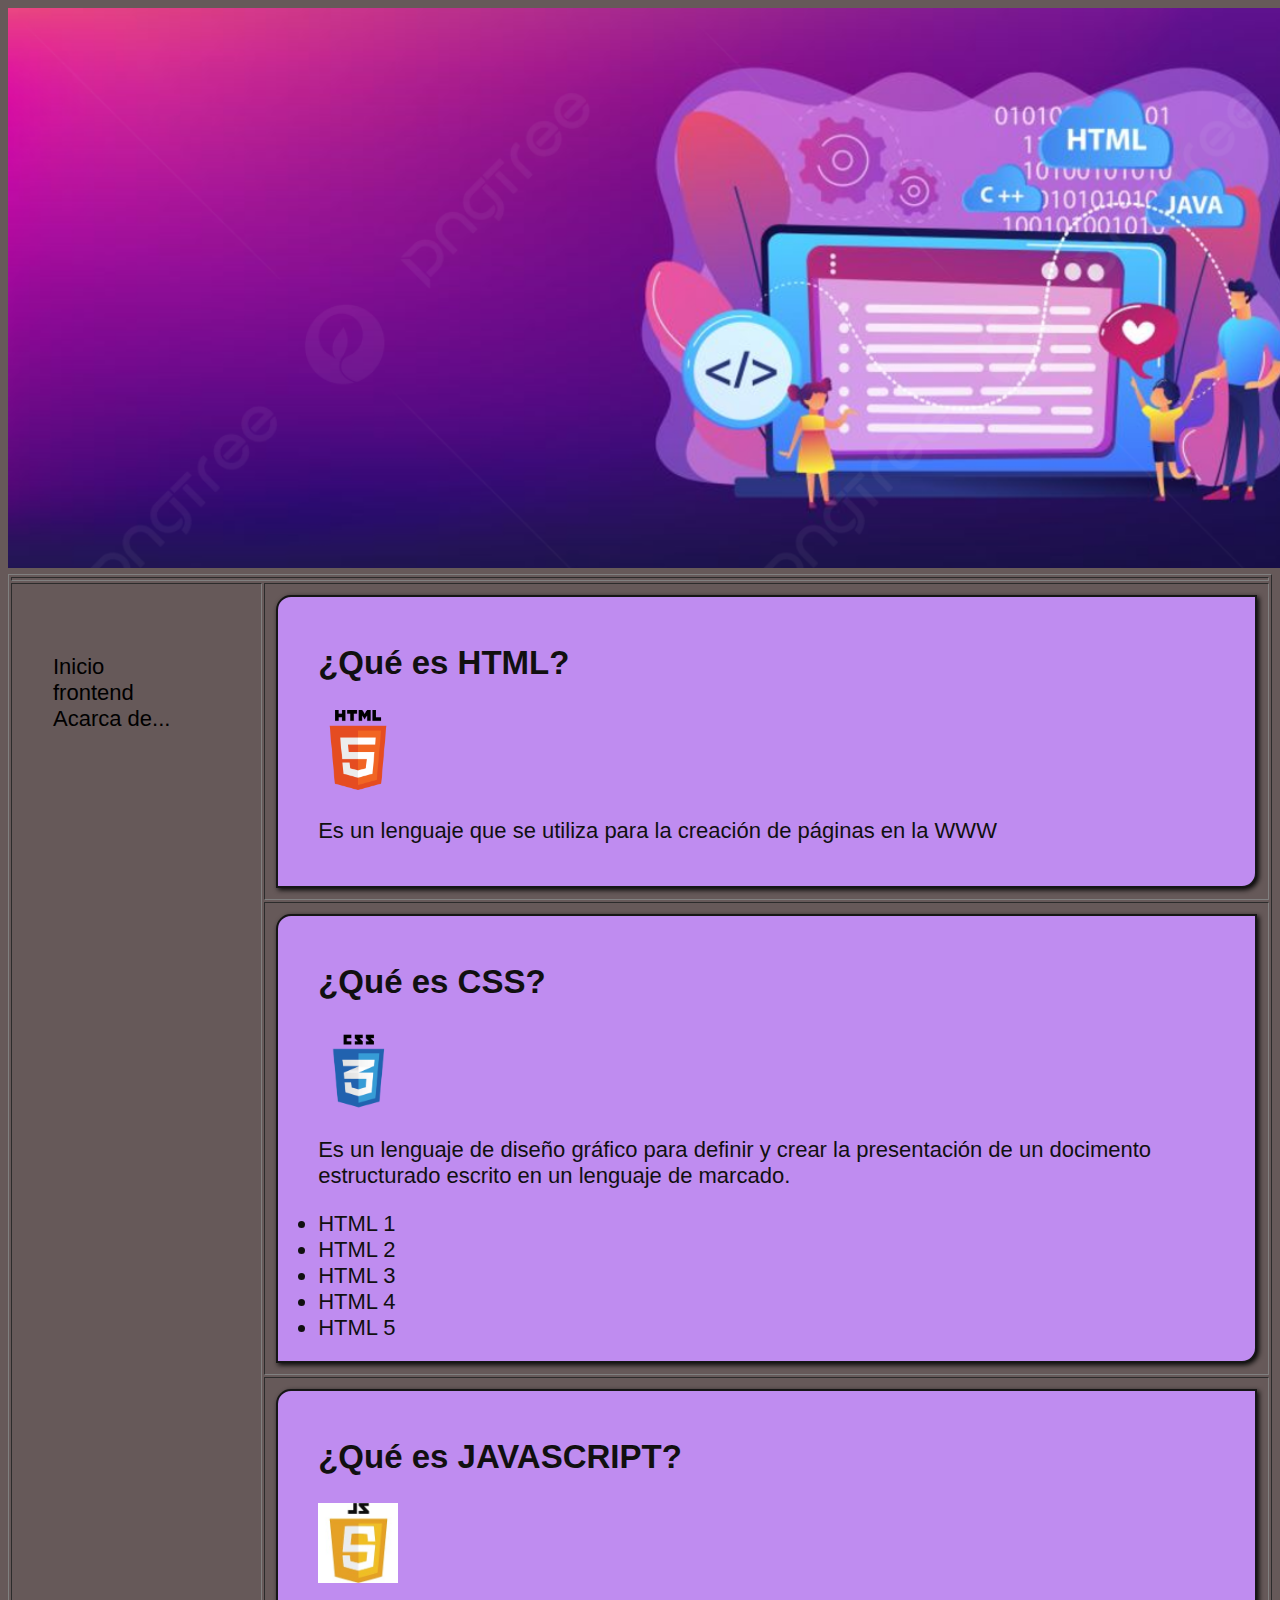
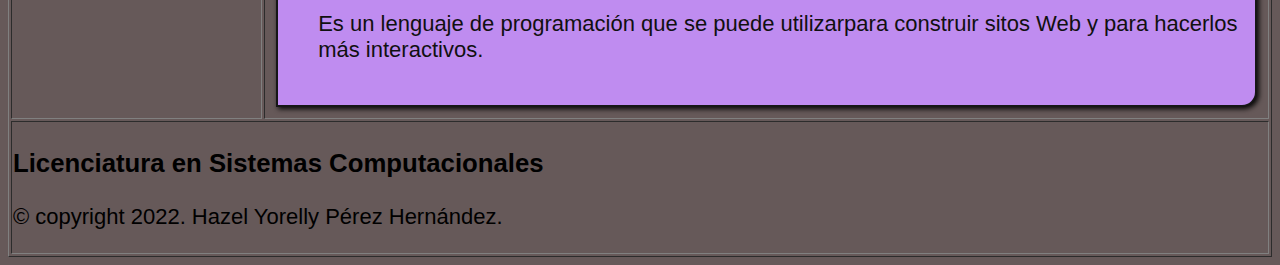
<file: index.html>
<!DOCTYPE html>
<html lang="en">
<head>
    <meta charset="UTF-8">
    <meta name="viewport" content="width=device-width, initial-scale=1.0">
    <title>Lenguajes Web Frontend</title>
    <link rel="stylesheet" href="CSS/style.css">
</head>
<body>
    <img src="imagenes/pngtree-tiny-people-banner-computer-programming-picture-image_1759415.jpg" height="560">
    <table width="100%" border="1">
        <tr> <!--encabezado-->
            <td colspan="2">

            </td>
        </tr>
        <tr>
            <td rowspan="3" width="20%"> <!--menu-->
                <ul>
                   <li><a href="index.html">Inicio</a></li> 
                   <li><a href="frontend.html">frontend</a></li> 
                   <li><a href="acerca de.html">Acarca de...</a></li> 
                </ul>

            </td>
            <td>
                <div>
                    <h2>¿Qué es HTML?</h2>
                    <img src="imagenes/LOGO_HTML.png" width="80px" height="80px">
                    <p>Es un lenguaje que se utiliza para la creación de páginas en la WWW
                    </p>
                </div>
            </td><!--seccion-->
        </tr>
        <tr>
            <td>
                <div>
                    <h2>¿Qué es CSS?</h2>
                    <img src="imagenes/CSS_logo.png" width="80px" height="80px">
                    <p>Es un lenguaje de diseño gráfico para definir y crear la presentación de un docimento
                        estructurado escrito en un lenguaje de marcado.
                    </p>
                    <li>HTML 1</li>
                    <li>HTML 2</li>
                    <li>HTML 3</li>
                    <li>HTML 4</li>
                    <li>HTML 5</li>
                </div>
            </td><!--seccion-->
        </tr>
        <tr>
            <td>
                <div>
                    <h2>¿Qué es JAVASCRIPT?</h2>
                    <img src="imagenes/LOGO_JAVASCRIPT.jpg" width="80px" height="80px">
                    <p>Es un lenguaje de programación que se puede utilizarpara construir sitos Web y para 
                        hacerlos más interactivos.
                    </p>
                </div>
            </td><!--seccion-->
        </tr>
        <tr height="100px"> <!--pied de pagina-->
            <td colspan="2">
                <h3>Licenciatura en Sistemas Computacionales</h3>
                <p>&copy; copyright 2022. Hazel Yorelly Pérez Hernández.</p>
            </td>
        </tr>
    </table>
</html>
</file>
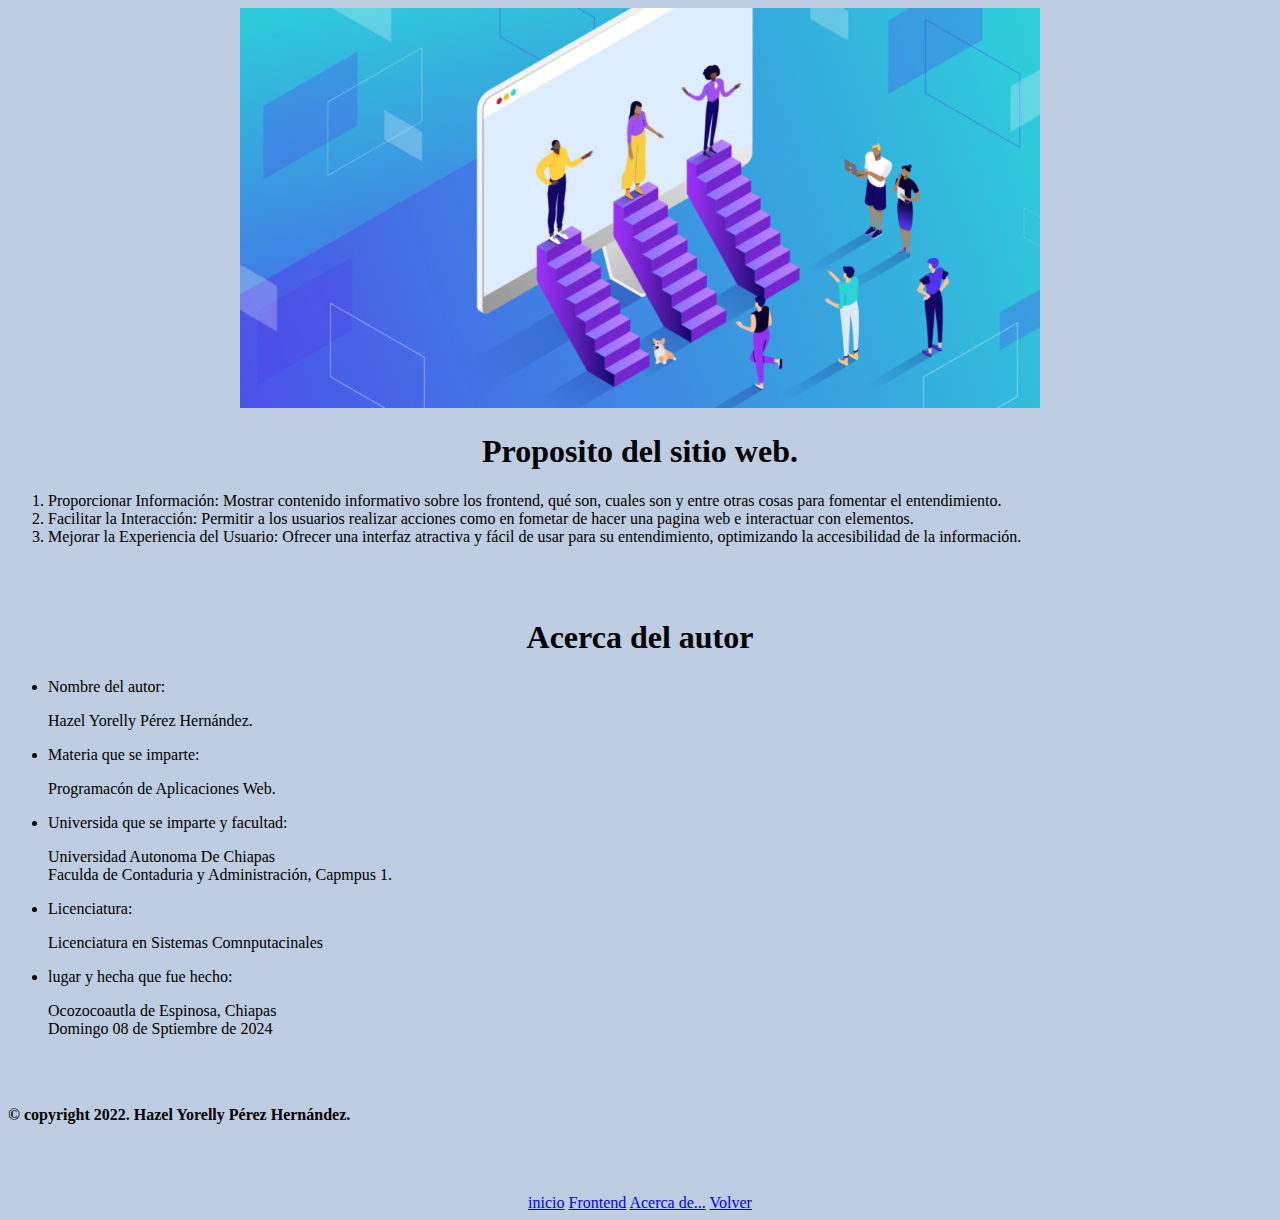
<file: acerca de.html>
<!DOCTYPE html>
<html lang="en">
<head>
    <meta charset="UTF-8">
    <meta name="viewport" content="width=device-width, initial-scale=1.0">
    <title>inicio</title>
</head>
<body bgcolor="#becde1">
    <center><img src="imagenes/acerca de.png" height="400"></center>
     <center><h1>Proposito del sitio web.</h1></center>
     <ol>
        <li>Proporcionar Información: Mostrar contenido informativo sobre los frontend,
             qué son, cuales son y entre otras cosas para fomentar el entendimiento.</li>
        <li>Facilitar la Interacción: Permitir a los usuarios realizar acciones 
            como en fometar de hacer una pagina web e
            interactuar con elementos.</li>
        <li>Mejorar la Experiencia del Usuario: Ofrecer una interfaz atractiva 
            y fácil de usar para su entendimiento, optimizando la accesibilidad de la información.</li>
     </ol>
     <br>
     <br>
     <center><h1>Acerca del autor</h1></center>
            <ul>
                <li><p>Nombre del autor:</p>Hazel Yorelly Pérez Hernández.</li>
                <li><p>Materia que se imparte:</p>
                     Programacón de Aplicaciones Web.</li>
                <li><p>Universida que se imparte y facultad:</p>
                 Universidad Autonoma De Chiapas
                <br>
                Faculda de Contaduria y Administración, Capmpus 1.</li>
                 <li><p>Licenciatura:</p>
                 Licenciatura en Sistemas Comnputacinales</li>
                <li><p>lugar y hecha que fue hecho:</p> Ocozocoautla de Espinosa, Chiapas
                <br>
                 Domingo 08 de Sptiembre de 2024</li>
                </ul>
        <br>
        <br>

         <tr height="100px"> <!--pied de pagina-->
            <td colspan="2">
                <p><b>&copy; copyright 2022. Hazel Yorelly Pérez Hernández.</b></p>
            </td>
        </tr>
         
         <br>
         <br>
         <br>
        <center> 
        <a href="inicio.html">inicio</a>
        <a href="frontend.html">Frontend</a>
        <a href="acerca de.html">Acerca de...</a>
        <a href="index.html">Volver</a></center>
</html>
</file>
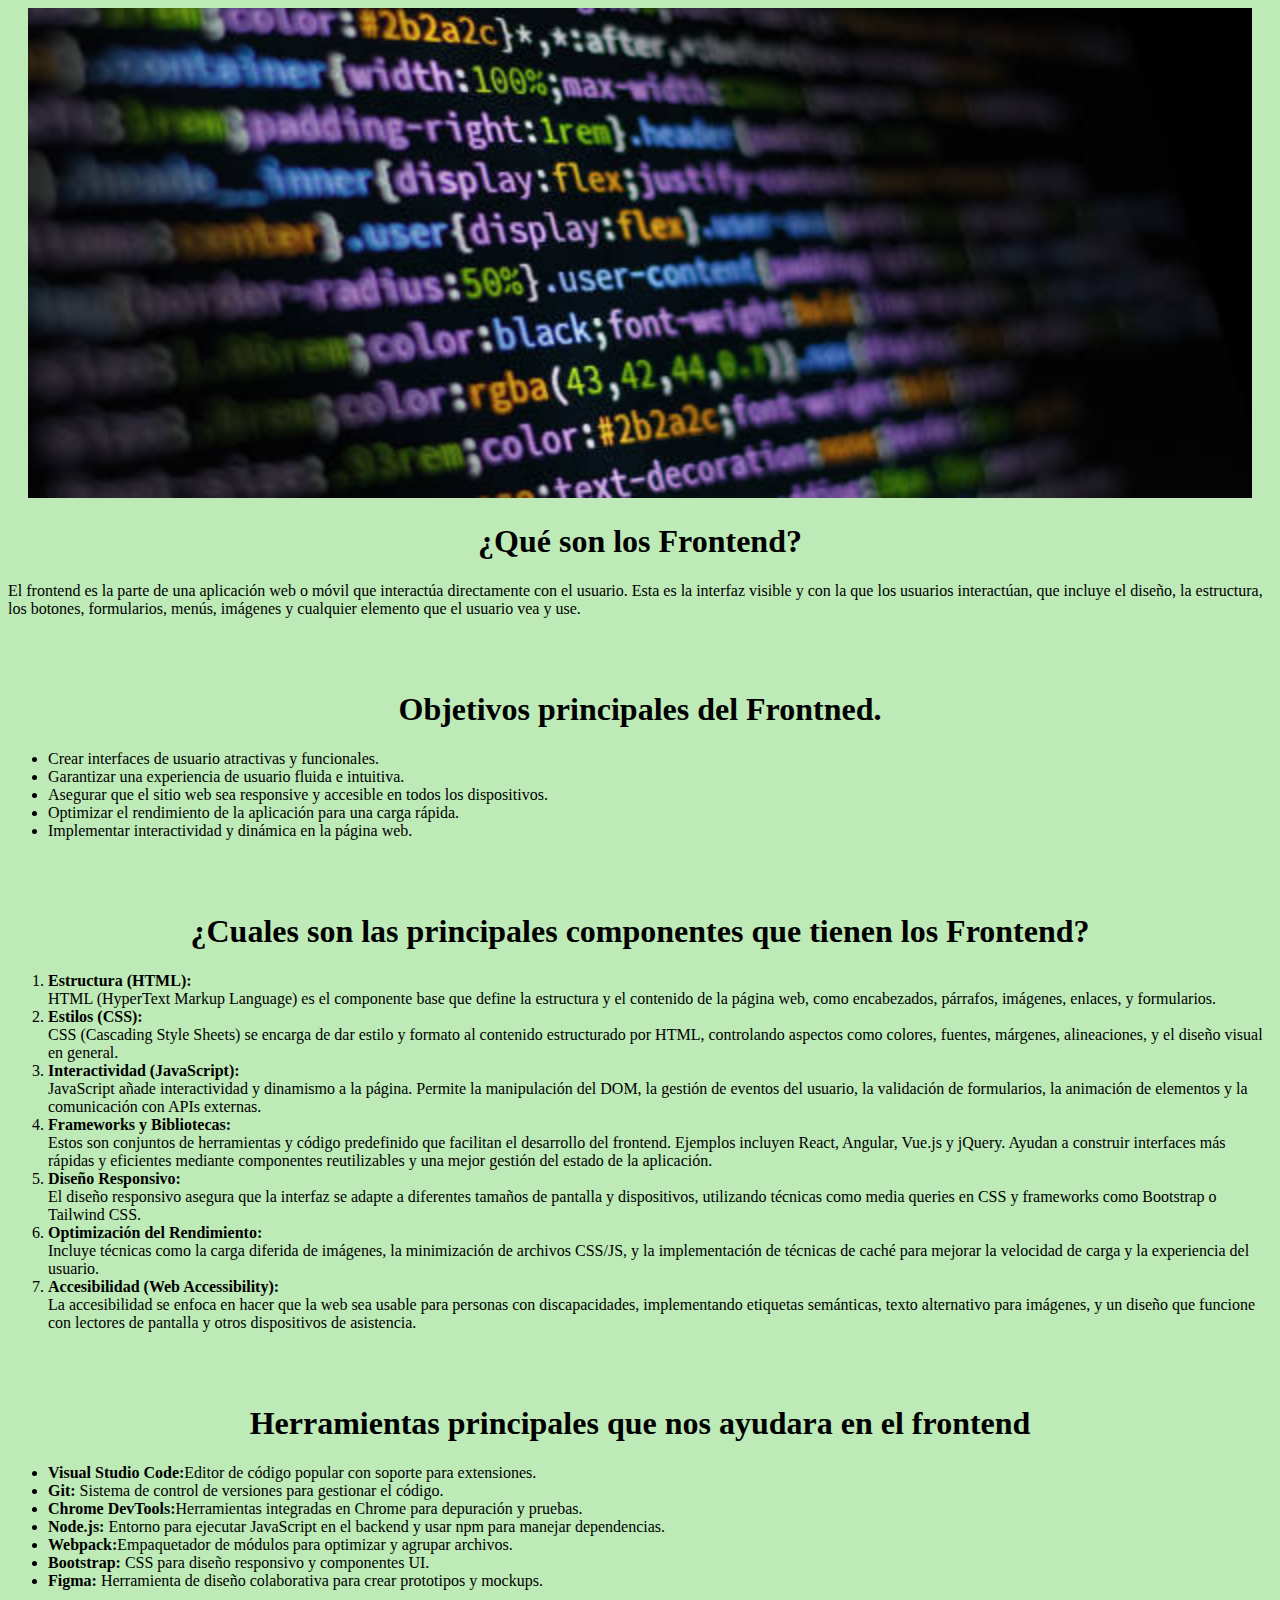
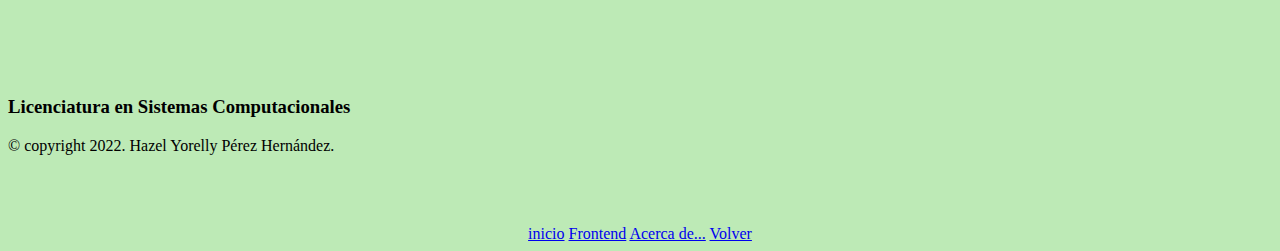
<file: frontend.html>
<!DOCTYPE html>
<html lang="en">
<head>
    <meta charset="UTF-8">
    <meta name="viewport" content="width=device-width, initial-scale=1.0">
    <title>inicio</title>
</head>
<body bgcolor="#bdeab6">
    <center><img src="imagenes/logo_frontned.jpg" height="490"></center>
         <center><h1>¿Qué son los Frontend?</h1></center>
         <p>El frontend es la parte de una aplicación web o móvil que interactúa directamente con el usuario.
             Esta es la interfaz visible y con la que los usuarios interactúan, 
            que incluye el diseño, la estructura, los botones, formularios, menús, imágenes y cualquier elemento que el usuario vea y use. 
            </p>
            <br>
            <br>
            <center><h1>Objetivos principales del Frontned.</h1></center>
            <ul>
                <li>Crear interfaces de usuario atractivas y funcionales.</li>
                <li>Garantizar una experiencia de usuario fluida e intuitiva.</li>
                <li>Asegurar que el sitio web sea responsive y accesible en todos los dispositivos.</li>
                <li>Optimizar el rendimiento de la aplicación para una carga rápida.</li>
                <li>Implementar interactividad y dinámica en la página web.</li>
            </ul>
            <br>
            <br>
         <center><h1>¿Cuales son las principales componentes que tienen los Frontend?</h1></center>
        <ol>
            <li><b>Estructura (HTML):</b>
                <br>
                HTML (HyperText Markup Language) es el componente base que define 
                la estructura y el contenido de la página web, como encabezados, párrafos,
                imágenes, enlaces, y formularios.</li>
            <li><b>Estilos (CSS):</b>
                <br>
                CSS (Cascading Style Sheets) se encarga de dar estilo y formato al
                contenido estructurado por HTML,
               controlando aspectos como colores, fuentes, márgenes, alineaciones, 
               y el diseño visual en general.</li>
            <li><b>Interactividad (JavaScript):</b>
                <br>
                JavaScript añade interactividad y dinamismo a la página. 
                Permite la manipulación del DOM, la gestión de eventos del usuario,
                la validación de formularios, la animación de elementos 
                y la comunicación con APIs externas.</li>
            <li><b>Frameworks y Bibliotecas:</b>
                <br>
                Estos son conjuntos de herramientas y código predefinido que facilitan 
                el desarrollo del frontend. Ejemplos incluyen React, Angular, Vue.js y jQuery.
                Ayudan a construir interfaces más rápidas y eficientes mediante
                componentes reutilizables y una mejor gestión del estado de la aplicación.</li>
            <li><b>Diseño Responsivo:</b>
                <br>
                El diseño responsivo asegura que la interfaz se adapte a diferentes tamaños 
                de pantalla y dispositivos, 
                utilizando técnicas como media queries en CSS y frameworks como Bootstrap o Tailwind CSS.</li>
                <li><b>Optimización del Rendimiento:</b>
                <br>
                Incluye técnicas como la carga diferida de imágenes, la minimización de archivos CSS/JS,
                y la implementación de técnicas de caché para mejorar la velocidad de carga y
                 la experiencia del usuario.</li>
            <li><b>Accesibilidad (Web Accessibility):</b>
                <br>
                La accesibilidad se enfoca en hacer que la web sea usable para personas con discapacidades,
                implementando etiquetas semánticas, texto alternativo para imágenes,
                y un diseño que funcione con lectores de pantalla y otros dispositivos de asistencia.</li>
        </ol>
               <br>
               <br>
        <center><h1>Herramientas principales que nos ayudara en el frontend </h1></center>
             <ul>
                <li><b>Visual Studio Code:</b>Editor de código popular con soporte para extensiones.</li>
                <li><b>Git:</b> Sistema de control de versiones para gestionar el código.</li>
                <li><b>Chrome DevTools:</b>Herramientas integradas en Chrome para depuración y pruebas.</li>
                <li><b>Node.js: </b>Entorno para ejecutar JavaScript en el backend y usar
                npm para manejar dependencias.</li>
                <li><b>Webpack:</b>Empaquetador de módulos para optimizar y agrupar archivos.</li>
                <li><b>Bootstrap: </b>CSS para diseño responsivo y componentes UI.</li>
                <li><b>Figma:</b> Herramienta de diseño colaborativa para crear prototipos y mockups.</li>
             </ul>
         <br>
         <br>
         <br>
         <br>

         <tr height="100px"> <!--pied de pagina-->
            <td colspan="2">
                <h3>Licenciatura en Sistemas Computacionales</h3>
                <p>&copy; copyright 2022. Hazel Yorelly Pérez Hernández.</p>
            </td>
        </tr>
                  <br>
                  <br>
                  <br>
        <center> 
      <a href="inicio.html">inicio</a>
      <a href="frontend.html">Frontend</a>
      <a href="acerca de.html">Acerca de...</a>
      <a href="index.html">Volver</a></center>
</body>
</html>
</file>
<file: CSS/style.css>
body{
    background-color: #665959;
    font-family: 'Open sans', 'Helvetica Neue', Arial, Helvetica, sans-serif;
    font-size: 22px;
}
td{
    vertical-align: text-top;
}
ul{
    list-style-type: none;
}
a{
    text-decoration: none;
    color: rgb(0, 0, 0);
}
div{
    color: #111010;
    height: 100%;
    height: 100%;
    padding: 20px 10px 20px 40px;
    margin: 10px;
    border: 1px solid #181717;
    background-color: #bf8cf0;
    border-radius: 15px;
    border: solid 2px #161616;
    border-radius: 15px 0px 15px 0px;
    box-shadow: 2px 2px 5px #070707;
}
</file>
